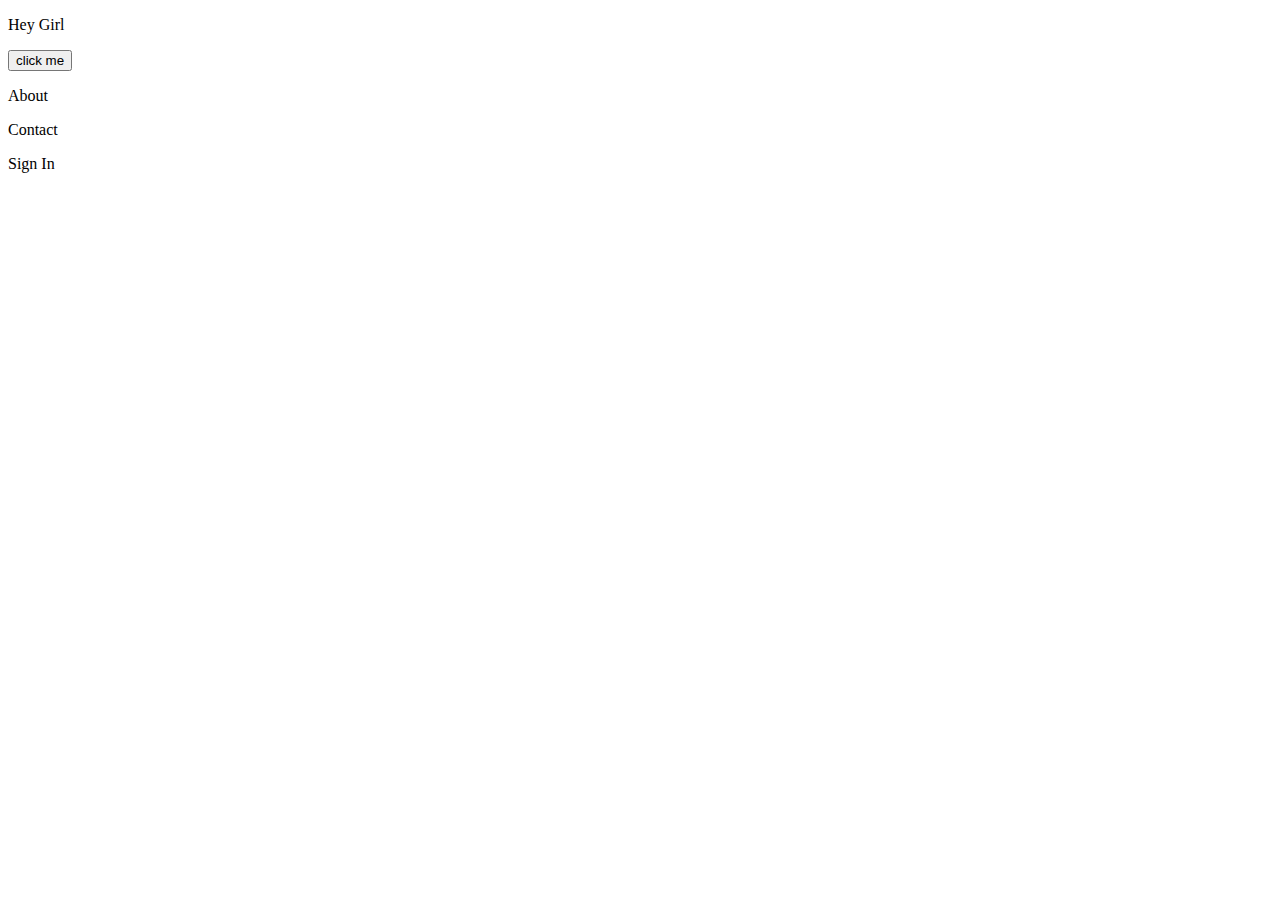
<file: new-directory/hello-world.html>
<!DOCTYPE html>
<!-- HTML5 Hello world by kirupa - http://www.kirupa.com/html5/getting_your_feet_wet_html5_pg1.htm -->
<html lang="en-us">

<head>
<link type='text/css' rel='stylesheet' href='../pages/styles/main.css' />
<meta charset="utf-8">
<title>Hello...</title>
</head>

<body>
	<div id="mainContent">
		<p id="helloText">Hey Girl</p>
		<button id="clickButton" class="buttonStyle">click me</button>
		<div id="FlexContainer">
			<p>About</p>
			<p>Contact</p>
			<p>Sign In</p>
		</div>
	</div>
<script> 
var myButton = document.getElementById("clickButton");
var myText = document.getElementById("helloText");

myButton.addEventListener('click', doSomething, false)

function doSomething() {
	myText.textContent = "hello, MIKE!!";
}
</script>

</body>
</html>
</file>
<file: pages/styles/main.css>
.link_item {
    color:green;
}
</file>
